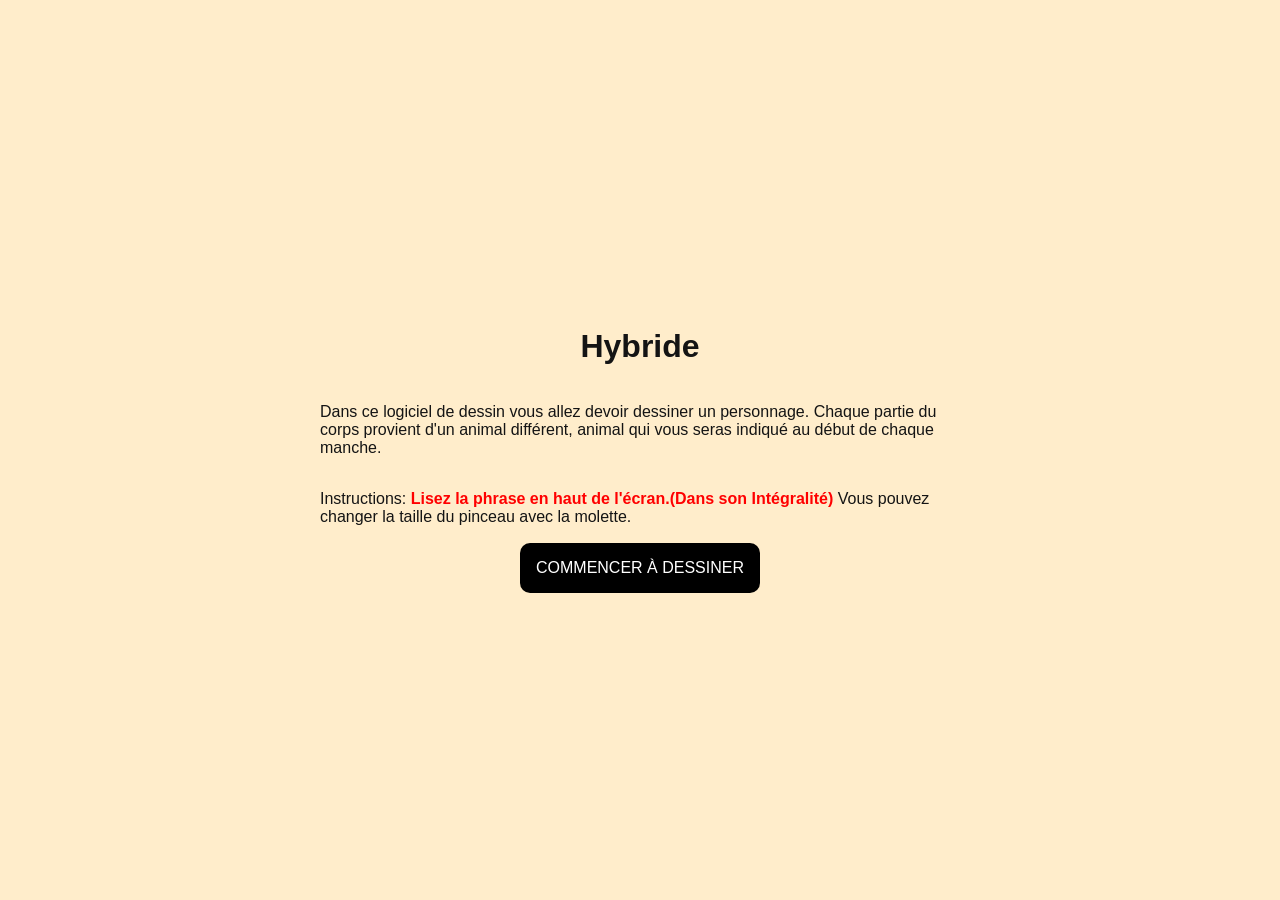
<file: index.html>
<!DOCTYPE html>
<html class="no-js" lang="">
  <head>
    <meta charset="utf-8" />
    <meta http-equiv="X-UA-Compatible" content="IE=edge,chrome=1" />
    <title>Titre du logiciel de dessin</title>
    <meta name="description" content="" />
    <meta name="viewport" content="width=device-width, initial-scale=1" />
    <meta name="theme-color" content="#212121" />
    <link rel="stylesheet" href="css/normalize.css" />
    <link rel="stylesheet" href="css/main.css" />
  </head>

  <body>
    <main>
      <h1>Hybride</h1>
      <p>
        Dans ce logiciel de dessin vous allez devoir dessiner un personnage. Chaque partie du corps provient d'un animal différent, animal qui vous seras indiqué au début de chaque manche.
      </p>
      <p>Instructions: <b class="evidence">Lisez la phrase en haut de l'écran.(Dans son Intégralité)</b> Vous pouvez changer la taille du pinceau avec la molette.
      </p>
      <a href="dessin.html">Commencer à dessiner</a>
    </main>
  </body>
</html>
</file>
<file: css/main.css>
body {
  font-family: sans-serif;
  overflow: hidden;
  background-color: #ffedcb;
  color: rgb(20, 20, 20);
}

main {
  align-items: center;
  display: flex;
  flex-direction: column;
  min-height: 100vh;
  justify-content: center;
}

main p {
  width: 80vw;
}

main a {
  background-color: #000000;
  border-radius: 10px;
  color: #ffffff;
  padding: 1rem;
  text-decoration: none;
  text-transform: uppercase;
}

@media all and (min-width: 720px) {
  main p {
    max-width: 50vw;
  }
}

.evidence {
  color: red;
}
</file>
